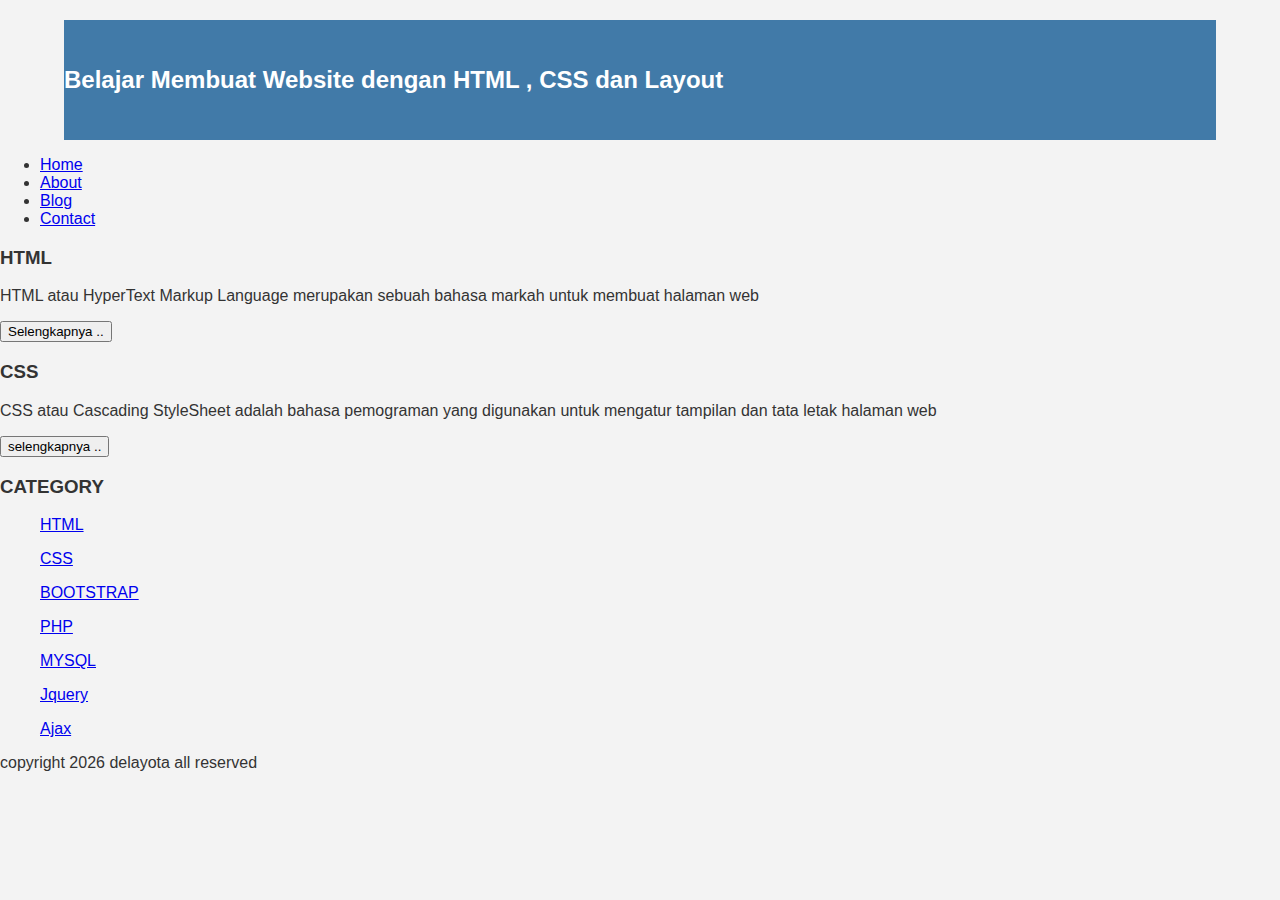
<file: index.html>
<!Doctype HTML>
<html>
   <head>
	<title> DERITA </title>
	<link rel="stylesheet" href="style.css">
   </head>
   <body>
	   <div class="header">
		<H2>Belajar Membuat Website dengan HTML , CSS dan Layout </h2>
	   </div>
	   
	   <ul>
		<li><a href="index.html">Home</a></li>
		<li><a href="about.html">About</a></li>
		<li><a href="#">Blog</a></li>
		<li><a href="#">Contact</a></li>
	   </ul>
		<h3>HTML</h3>
		<p>HTML atau HyperText Markup Language merupakan sebuah bahasa markah untuk membuat halaman web </p>
		<button>Selengkapnya ..</button>

		<h3>CSS</h3>
		<p>CSS atau Cascading StyleSheet adalah bahasa pemograman yang digunakan untuk mengatur tampilan dan tata letak halaman web</p>
		<button >selengkapnya ..</button>
	   </ul>

	   <h3>CATEGORY</h3>
	   <ul>
		<p><a href="#" >HTML</a></p>
		<p><a href="#" >CSS</a></p>
		<p><a href="#" >BOOTSTRAP</a></p>
		<p><a href="#" >PHP</a></p>
		<p><a href="#" >MYSQL</a></p>
		<p><a href="#" >Jquery</a></p>
		<p><a href="#" >Ajax</a></p>
	   </ul>

		<p>copyright 2026 delayota all reserved</p>
   </body>

</html>
</file>
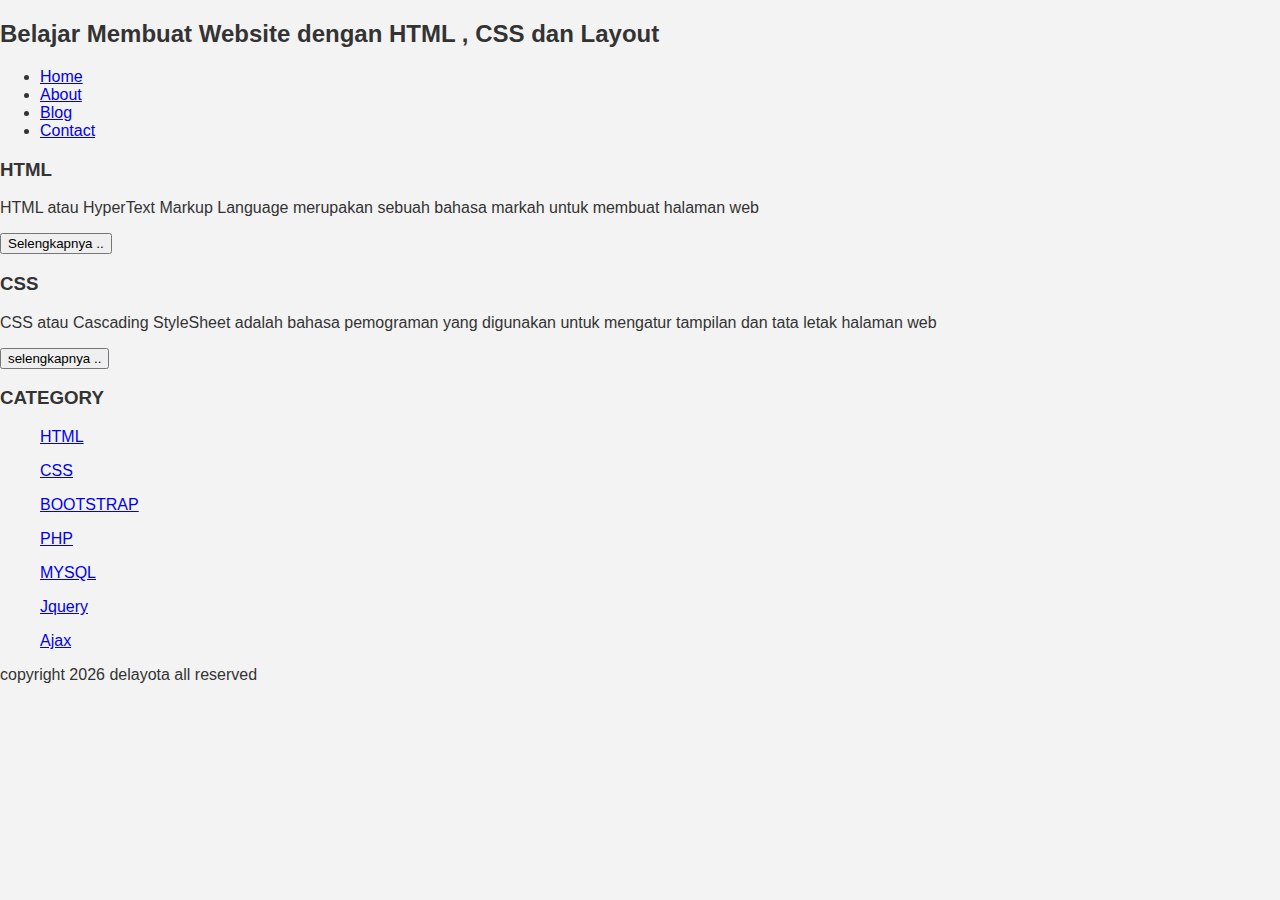
<file: about.html>
<!Doctype HTML>
<html>
   <head>
	<title> ABOUT </title>
	<link rel="stylesheet" href="style.css">
   </head>
   <body>
	<H2>Belajar Membuat Website dengan HTML , CSS dan Layout </h2>
	   <ul>
		<li><a href="#">Home</a></li>
		<li><a href="#">About</a></li>
		<li><a href="#">Blog</a></li>
		<li><a href="#">Contact</a></li>
	   </ul>
		<h3>HTML</h3>
		<p>HTML atau HyperText Markup Language merupakan sebuah bahasa markah untuk membuat halaman web </p>
		<button>Selengkapnya ..</button>

		<h3>CSS</h3>
		<p>CSS atau Cascading StyleSheet adalah bahasa pemograman yang digunakan untuk mengatur tampilan dan tata letak halaman web</p>
		<button >selengkapnya ..</button>
	   </ul>

	   <h3>CATEGORY</h3>
	   <ul>
		<p><a href="#" >HTML</a></p>
		<p><a href="#" >CSS</a></p>
		<p><a href="#" >BOOTSTRAP</a></p>
		<p><a href="#" >PHP</a></p>
		<p><a href="#" >MYSQL</a></p>
		<p><a href="#" >Jquery</a></p>
		<p><a href="#" >Ajax</a></p>
	   </ul>

		<p>copyright 2026 delayota all reserved</p>
   </body>
</html>
</file>
<file: style.css>
body{
    background:#f3f3f3;
    color:#333;
    width:100%;
    font-family:sans-serif;
    margin:0 auto;
}

.header{
    width:90%;
    margin:auto;
    height:120px;
    line-height:120px;
    background:#417aa8;
    color:#fff;
}
</file>
